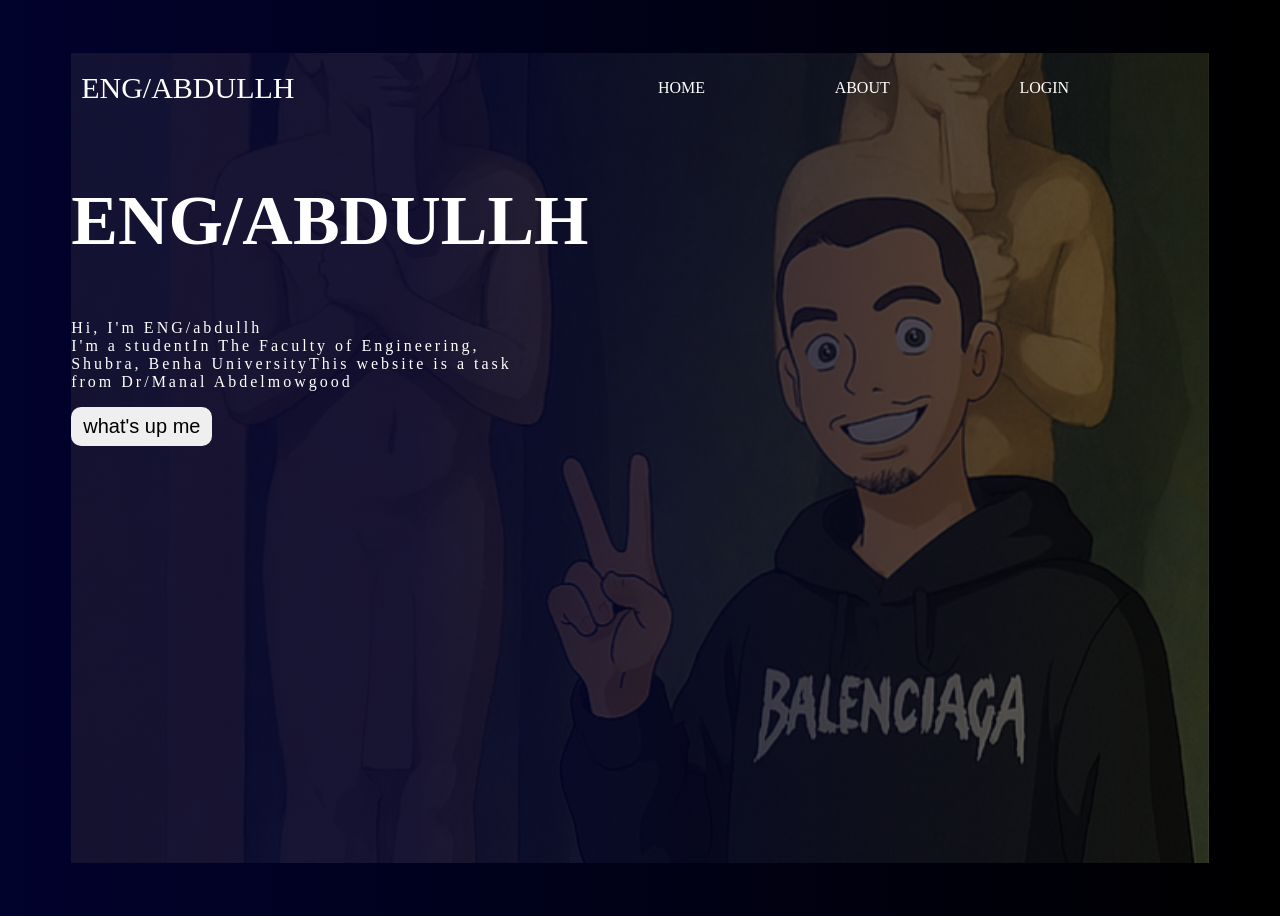
<file: index.html>
<html>
<head>
<meta charset="UTF-8">
<link rel="stylesheet" href="style.css">
<title>ENG/abdullh</title>
</head>
<body>
<div class="mee">
<header>
<a href="#" class="logo">ENG/abdullh</a>
<ul>
<li><a href="index.html">HOME</a></li>
<li><a href="about.html">ABOUT</a></li>
<li><a href="login.html">LOGIN</a></li>
</ul>
</header>
<div class="me">
<h2>ENG/ABDULLH</h2>
<p>
Hi, I'm ENG/abdullh<br>I'm a  studentIn The Faculty of Engineering, Shubra, Benha UniversityThis website is a task from Dr/Manal Abdelmowgood
</p>
<button onclick="window.location.href='https://wa.me/1022957652'">what's up me</button>
</div>
</div>
</body>
</html>
</file>
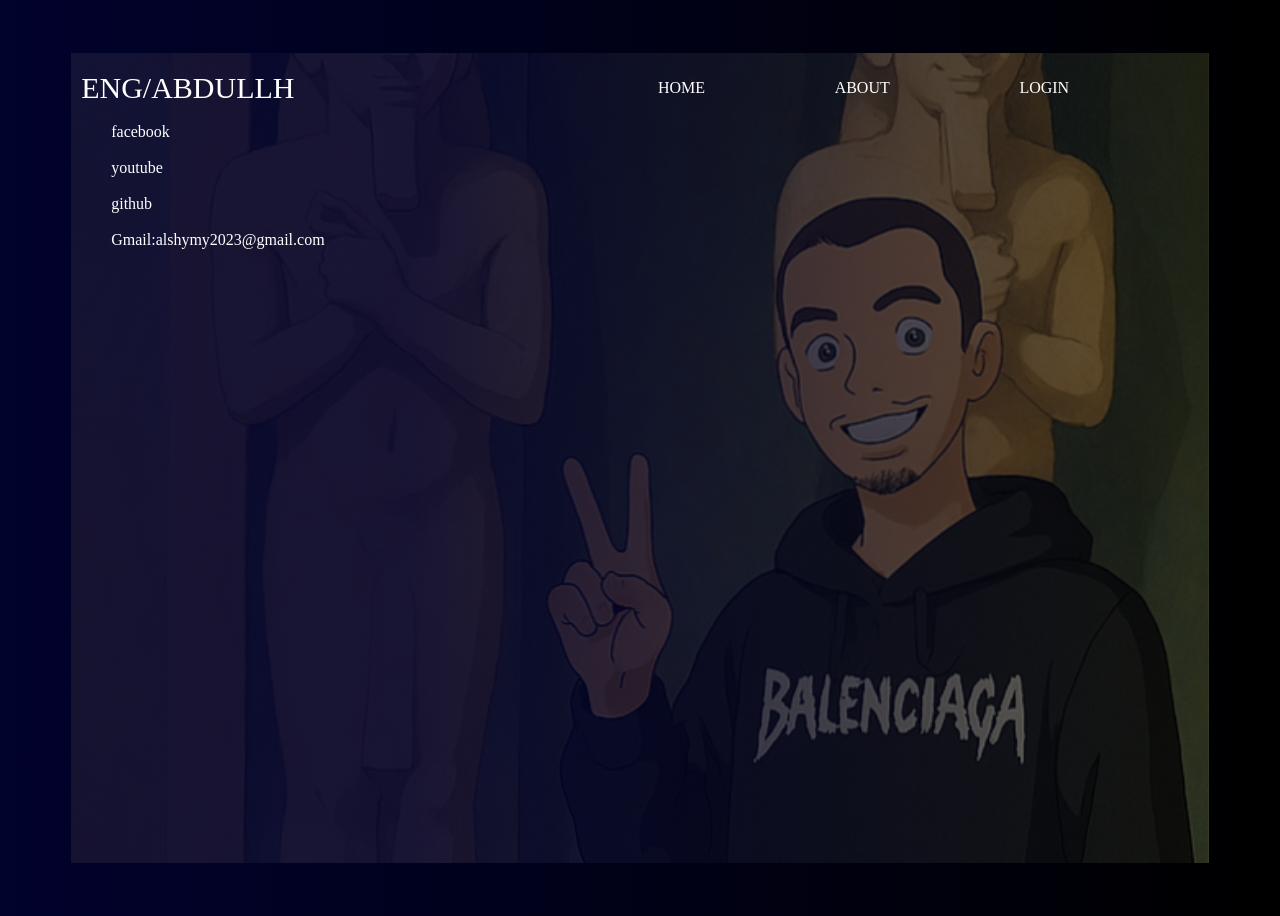
<file: about.html>
<html>
<head>
<meta charset="UTF-8">
<link rel="stylesheet" href="style.css">
<title>ENG/abdullh</title>
</head>
<body>
<div class="mee">
<header>
<a href="#" class="logo">ENG/abdullh</a>
<ul>
<li><a href="index.html">HOME</a></li>
<li><a href="#">ABOUT</a></li>
<li><a href="login.html">LOGIN</a></li>
</ul>
</header>
<div class="about">
<a href="https://www.facebook.com/al.shymy.223353">facebook</a><br><br>
<a href="https://www.youtube.com/channel/UCq3n57Bbsn7Fkb0299Hpl2w">youtube</a><br><br>
<a href="https://github.com/ENG-abdullahmohamed">github</a><br><br>
<a href="#">Gmail:alshymy2023@gmail.com</a><br>
</div>
</div>
</body>
</html>
</file>
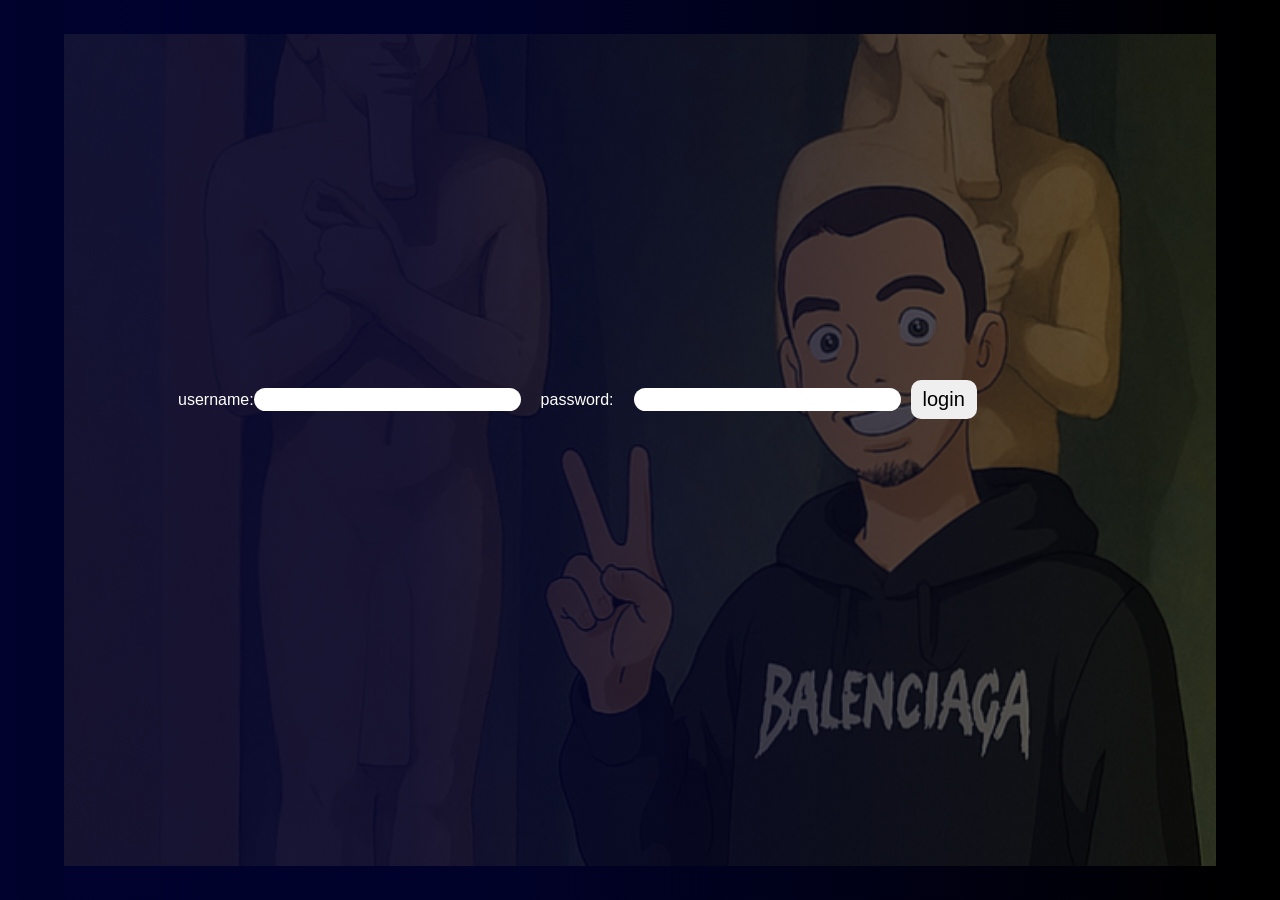
<file: login.html>
<html>
<head>
<meta charset="UTF-8">
<link rel="stylesheet" href="stylelogin.css">
<title>LOGIN</title>
</head>
<body>
<div class="mee">
<form class="test" action="index.html">
<label>username:</lable>
<input type="text">
<br>
<label>password:</label>
<input type="password">
<br>
<div>
<input class="btn" type="submit" value="login">
</div>
</form>
</div>
</body>
</html>
</file>
<file: style.css>
@import url('https://fonts.googleapis.com/css2?family=Roboto:wght@100;300;400;700;900&display=swap')
*{font-family: 'Poppins', sans-serif;
padding:0;
margin:0;}

.mee a{color:white;
text-decoration:none;
}

body{background-image:linear-gradient(to right,#01022d,#000);
height:100%;
display:flex;
justify-content:center;
align-items:center;
}

.mee{background:transparent;
width:90%;
height:90%;
background-image:linear-gradient(to right,#01022de5 30%,#00000088),
url(1.png);
background-position:center;
background-repeat:no-repeat;
background-size:100%;}

.mee:hover{
	background-image:linear-gradient(to right,#01022de5 30%,transparent),
url(1.png);}

header{display:flex;
justify-content:space-between;
align-items: center;
padding:10px;}

.logo{font-size:30px;
text-transform:uppercase;}

ul{width:60%;
list-style:none;
display:flex;
justify-content:space-evenly;}

ul a{border-bottom:2px solid transparent;}

ul a:hover{border-bottom-color:white;}

.me{width:50%;
color:white;
margin-top:40px;
padding:20px:}

.me h2{font-size:70px;
text-transform:uppercase;}

.me p{letter-spacing:3px;
width:450px;}

.me button{font-size:20px;
padding:6px 10px;
border-radius:10px;
border:2px solid transparent;
cursor:pointer;}

.me button:hover{background-color:transparent;
border-color:white;
color:white;}

.about a{color:white;
text-decoration:none;
margin:20px 20px;padding:20px 20px;
}
</file>
<file: stylelogin.css>
*{font-family: 'Poppins', sans-serif;
padding:0;
margin:0;}

body{background-image:linear-gradient(to right,#01022d,#000);
height:auto;width:100%;
display:flex;
justify-content:center;
align-items:center;
}

.mee{background:transparent;
width:90%;
height:100vh;
background-image:linear-gradient(to right,#01022de5 30%,#00000088),
url(1.png);
background-position:center;
background-repeat:no-repeat;
background-size:100%;}

.mee:hover{
	background-image:linear-gradient(to right,#01022de5 30%,transparent),
url(1.png);}

.mee label{display:flex;size:auto;s-resize:center;
    padding: 10px;
    margin: 10px;
    color: white;
    align-items: center;
justify-content: center;}

.btn {font-size:20px;
padding:6px 10px;
border-radius:10px;
border:2px solid transparent;
margin:10px;
cursor:pointer;}

.btn:hover{background-color:transparent;
border-color:white;
color:white;}

.test{ align-items:center;width:90%;height:auto;margin-top:40vh;
justify-content: center;}

input{border-radius:50px;
border:none;outline:none;
font-size:20px;
padding:0 7px;
</file>
